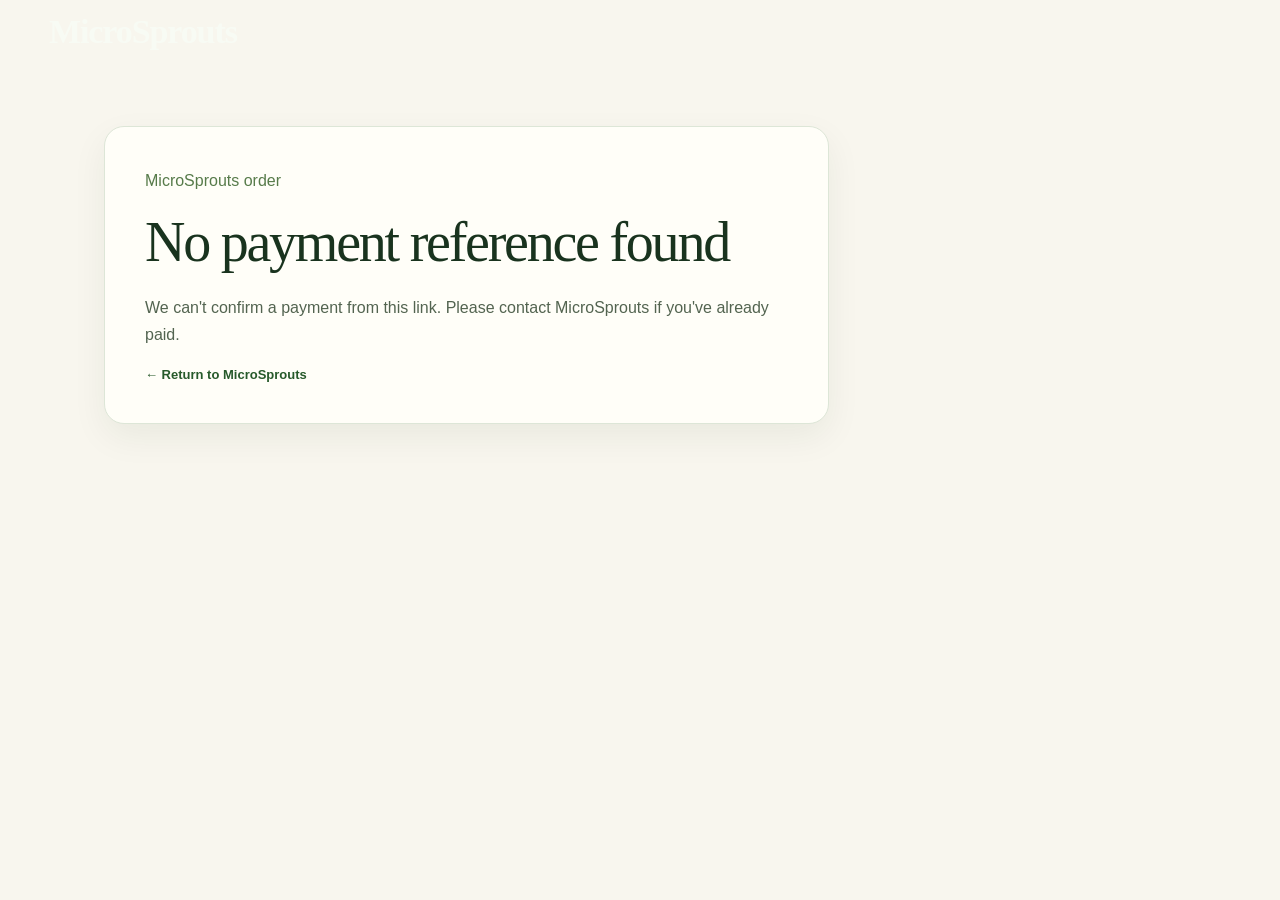
<file: checkout-success.html>
<!doctype html><html lang="en-GB"><head><meta charset="utf-8"><meta name="viewport" content="width=device-width,initial-scale=1"><meta name="theme-color" content="#042b12"><meta name="robots" content="noindex,nofollow"><title>Checking your payment | MicroSprouts</title><link rel="stylesheet" href="comp.css"><link rel="stylesheet" href="checkout.css"><script src="checkout-success.js" defer></script></head>
<body class="interior-page"><div class="interior-head"><header class="comp-nav"><a class="wordmark" href="index.html">MicroSprouts</a></header></div>
<main class="checkout-page"><section class="checkout-finish" aria-live="polite">
<p class="subpage-kicker">MicroSprouts order</p><h1 id="payment-title" class="serif">Verifying your payment…</h1>
<p id="payment-status">Checking the payment directly with Stripe. This might require refreshing the page if Stripe is still processing.</p>
<div id="paid-details" hidden>
<p class="checkout-reference">Order reference: <strong id="order-reference"></strong></p>
<p id="paid-summary"></p>
<p>Payment is verified. Your requested delivery or collection date is provisional until we confirm an exact time together.</p>
<a class="submit-btn checkout-whatsapp" id="paid-whatsapp" target="_blank" rel="noopener noreferrer">Arrange delivery or collection on WhatsApp →</a>
<p><a id="manage-subscription-link" href="manage-subscription.html" hidden>Manage or cancel your Stripe subscription →</a></p>
</div>
<a href="index.html" class="checkout-back">← Return to MicroSprouts</a>
</section></main></body></html>
</file>
<file: comp.css>
/* MicroSprouts — approved comp, 2026-10-26.
   Desktop reference viewport: 1169 × 1279. */
:root{--night:#042b12;--night-dark:#00210b;--night-lit:#0d3e16;--cream:#f8f6ee;--lime:#d6e9a7;--ink:#102617;--muted:#6b756b;--line:#dfe5d4;font-family:Arial,Helvetica,sans-serif;color-scheme:light}
*,*::before,*::after{box-sizing:border-box}
html{scroll-behavior:smooth;scroll-padding-top:72px}
body{margin:0;background:var(--cream);color:var(--ink);-webkit-font-smoothing:antialiased}
h1,h2,h3,p{margin:0}
img{max-width:100%;display:block}
button,input,select{font:inherit}
button{cursor:pointer}
a{color:inherit}
[hidden]{display:none!important}
:focus-visible{outline:3px solid #e5ef95;outline-offset:3px}
.serif{font-family:Georgia,"Times New Roman",serif;font-weight:400}
.site-hero{background:radial-gradient(ellipse at 32% 38%,#0c461c 0%,var(--night) 48%,var(--night-dark) 100%);color:#f7f8ef;overflow:hidden}
.comp-nav{height:63px;max-width:1440px;padding:0 clamp(20px,4.2vw,49px);display:flex;align-items:center;justify-content:space-between;margin:auto}
.wordmark{font-family:Georgia,"Times New Roman",serif;font-size:34px;letter-spacing:-.032em;font-weight:bold;text-decoration:none;color:#f8fbf4}
.comp-nav-links{display:flex;align-items:center;gap:38px;list-style:none;margin:0;padding:0}
.comp-nav-links a{font-size:14px;font-weight:600;color:#f0f5ed;text-decoration:none}
.comp-nav-links a:hover{text-decoration:underline;text-underline-offset:5px}
.menu-btn{display:none;border:1px solid #ffffff45;border-radius:8px;color:#fff;background:transparent;padding:9px;font-size:13px}
.hero-content{max-width:1440px;display:grid;grid-template-columns:minmax(0,1.59fr) minmax(0,.98fr);gap:clamp(24px,3.5vw,43px);padding:0 clamp(20px,3.1vw,40px) 24px;margin:auto;align-items:start}
.gallery-main{height:302px;background:#092c11;border-radius:14px;overflow:hidden;position:relative}
.gallery-main img{width:100%;height:100%;object-fit:cover;object-position:center 52%}
/* Wide composite photographs: full approved sprouts and plates, no side panels. */
.gallery-main img.is-pack-photo{object-fit:cover;object-position:center}
.gallery-main:hover img:not(.is-pack-photo){transform:scale(1.015)}
.gallery-thumbs{display:grid;grid-template-columns:repeat(4,minmax(0,1fr));gap:13px;margin-top:8px}
.gallery-thumb{padding:0;border:1.5px solid #fbfff0ad;border-radius:12px;position:relative;height:133px;overflow:hidden;background:#153e1c;transition:border-color .17s ease,transform .17s ease}
.gallery-thumb:hover{transform:translateY(-2px)}
.gallery-thumb[aria-pressed="true"]{border-color:#e4f0a5;box-shadow:inset 0 0 0 1px #e4f0a5}
.gallery-thumb img{height:100%;width:100%;object-fit:cover;object-position:center}
.gallery-thumb:nth-child(4) img{object-position:50% 31%}
.product-panel{padding:1px 0 0}
.product-panel h1{font-family:Georgia,"Times New Roman",serif;font-size:clamp(48px,5.45vw,67px);font-weight:400;letter-spacing:-.045em;line-height:1.02;color:#fafbf2}
.product-panel .tagline{font-size:21px;line-height:1.3;margin:9px 0 16px;letter-spacing:-.015em}
.product-panel .description{font-size:16px;line-height:1.5;margin:0 0 22px;max-width:400px}
.package-options{display:grid;grid-template-columns:1fr 1fr;gap:22px;margin-bottom:24px}
.package-option{color:#f6f9ed;border:1.5px solid #9baca0a0;border-radius:13px;padding:14px 11px 14px 16px;min-height:107px;background:transparent;text-align:left;display:grid;grid-template-columns:22px 1fr;column-gap:8px;align-content:start}
.package-option[aria-pressed="true"]{border-color:#e7ed94;box-shadow:0 0 0 1px #e7ed94}
.radio-circle{border:1.7px solid #f1f5e3;border-radius:50%;width:19px;height:19px;align-self:start;position:relative;margin-top:1px}
.package-option[aria-pressed="true"] .radio-circle::after{content:"";position:absolute;width:9px;height:9px;background:#caeb8e;border-radius:50%;inset:3.2px}
.package-info{display:flex;flex-direction:column;gap:4px;align-items:flex-start}
.package-grams{font-size:24px;font-weight:700;line-height:1}
.package-title{font-size:14px;color:#f2f4ee}
.package-price{font-size:23px;font-weight:700;line-height:1.3;margin-top:3px}
.checkout-btn{border:0;background:#f5f6e9;color:#132c16;border-radius:999px;font-size:19px;font-weight:600;letter-spacing:-.015em;min-height:54px;display:flex;align-items:center;justify-content:center;text-decoration:none;width:100%;transition:background .2s,transform .2s}
.checkout-btn:hover{background:#e6efcf;transform:translateY(-1px)}
.delivery-highlights{display:flex;gap:25px;align-items:center;justify-content:center;margin:22px 0 0;font-size:13px;color:#f8f8f1}
.delivery-highlights span{display:inline-flex;align-items:center;gap:12px;white-space:nowrap}
.delivery-highlights svg{width:24px;height:24px;stroke:currentColor;fill:none;stroke-width:1.8;stroke-linejoin:round}
.delivery-highlights .line{height:22px;width:1px;background:#bed2af94}
.trust-caption{font-size:11px;text-align:center;margin-top:10px;color:#b8c9b4}
.banner{min-height:150px;display:grid;grid-template-columns:34% 1px 38% auto;align-items:center;gap:36px;padding:20px clamp(20px,5.5vw,68px);position:relative;background:linear-gradient(90deg,#133e16 0%,#143b16aa 63%,#14471700 100%),url("assets/approved/macro.webp") right 45%/cover;color:#fff}
.banner::before{content:"";position:absolute;inset:0;pointer-events:none;background:linear-gradient(90deg,#0b3118 0%,#163e17c4 56%,transparent 100%)}
.banner>*{position:relative}
.banner h2{font-size:clamp(37px,4.1vw,50px);line-height:1.01;letter-spacing:-.035em}
.banner .separator{width:1px;height:70px;background:#edf6dcc9}
.banner p{font-size:19px;line-height:1.3;max-width:390px}
.growth-section{padding:18px clamp(20px,3.1vw,39px) 31px;text-align:center;background:linear-gradient(180deg,#fcf9f0,#f9f7ed)}
.growth-section h2{font-size:clamp(35px,3.7vw,49px);letter-spacing:-.032em}
.growth-intro{font-size:17px;margin-top:7px}
.growth-grid{display:grid;grid-template-columns:repeat(4,minmax(0,1fr));gap:45px;margin-top:25px}
.growth-item{position:relative;border:0;background:transparent;padding:0;text-align:center;color:#161c16;min-width:0}
.growth-item:not(:last-child):after{content:"➜";font-size:28px;position:absolute;right:-38px;top:67px;font-family:Georgia,serif;font-weight:400;color:#132519}
.growth-image{height:151px;width:100%;border-radius:12px;overflow:hidden;display:block;background:#12321b}
.growth-image img{width:100%;height:100%;object-fit:cover}
.growth-item:nth-child(3) .growth-image img{object-position:center 44%}
.day-badge{display:inline-block;font-size:15px;font-weight:bold;border-radius:28px;background:#d6e8a1;padding:4px 15px 3px;margin:10px 0 6px;line-height:1.15}
.growth-caption{display:block;font-size:14px;line-height:1.25}
.growth-item[aria-pressed="true"] .growth-image{box-shadow:0 0 0 2px #b4cf7e}
.benefits-section{max-width:1440px;padding:0 14px 20px;margin:auto;display:grid;grid-template-columns:1fr 1fr;gap:15px;background:var(--cream)}
.benefit-card{height:226px;border-radius:20px;background-color:#e8f0cf;overflow:hidden;position:relative;padding:23px 34px;color:#152515;isolation:isolate}
.benefit-card::after{content:"";position:absolute;inset:0;pointer-events:none;background:linear-gradient(90deg,#e5f0d1 0%,#e5f0d1 49%,#e5f0d133 78%,transparent 100%);z-index:-1}
.benefit-card .benefit-bg{position:absolute;z-index:-2;inset:0 0 0 auto;width:67%;height:100%;object-fit:cover;object-position:center}
.benefit-card:nth-child(2){background:#eff1dc}
.benefit-card:nth-child(2)::after{background:linear-gradient(90deg,#f0f1df 0%,#f0f1df 48%,#f0f1df26 80%,transparent 100%)}
.benefit-eyebrow{font-size:13px;letter-spacing:.05em;font-weight:700;margin-bottom:8px}
.benefit-card h3{font-size:clamp(25px,2.5vw,35px);line-height:1.02;letter-spacing:-.035em;margin-bottom:9px;max-width:360px}
.benefit-card p{font-size:14px;line-height:1.36;max-width:345px}

/* Approved centred explanatory card: same editorial family, smaller true sprout leaves. */
.benefit-card--sulforaphane{
 grid-column:1/-1;
 justify-self:center;
 width:min(100%,860px);
 height:172px;
 padding:19px 32px;
 background:#eaf0dd;
}
.benefit-card--sulforaphane::after{
 background:linear-gradient(90deg,#eaf0dd 0%,#eaf0dd 50%,#eaf0dddb 62%,#eaf0dd05 100%);
}
.benefit-card--sulforaphane .benefit-bg{
 width:47%;
 object-position:center 45%;
}
.benefit-card--sulforaphane .benefit-eyebrow{
 position:relative;
 z-index:1;
 font-size:11px;
 margin-bottom:5px;
}
.benefit-card--sulforaphane h3{
 position:relative;
 z-index:1;
 font-size:clamp(26px,2.65vw,34px);
 max-width:none;
 margin-bottom:7px;
}
.benefit-card--sulforaphane p{
 position:relative;
 z-index:1;
 font-size:13px;
 line-height:1.42;
 max-width:500px;
}
@media(max-width:770px){
 .benefit-card--sulforaphane{width:100%;min-height:194px;height:auto;padding:23px 27px}
 .benefit-card--sulforaphane .benefit-bg{width:53%}
 .benefit-card--sulforaphane p{max-width:72%}
}
@media(max-width:520px){
 .benefit-card--sulforaphane{grid-column:1;min-height:218px;padding:22px 23px}
 .benefit-card--sulforaphane .benefit-bg{width:75%;opacity:.75}
 .benefit-card--sulforaphane::after{
  background:linear-gradient(90deg,#eaf0dd 0%,#eaf0ddf5 60%,#eaf0ddc8 87%,#eaf0dd50 100%);
 }
 .benefit-card--sulforaphane h3{font-size:30px;line-height:1.06}
 .benefit-card--sulforaphane p{max-width:100%;font-size:13px;line-height:1.45}
}
.order-section{background:#f6f7ef;padding:92px 24px}
.order-inner{max-width:1010px;margin:auto;display:grid;grid-template-columns:.85fr 1.15fr;gap:65px}
.order-copy h2{font-size:46px;line-height:1.08;letter-spacing:-.035em;margin-bottom:16px}
.order-copy p{line-height:1.65;color:#526553;font-size:15px;margin-bottom:16px}
.text-note{border-top:1px solid #d4ded0;padding-top:16px;font-size:13px!important}
.order-card{background:#fff;border:1px solid #dfe9d8;border-radius:17px;padding:32px}
.order-card h3{font-size:25px;margin-bottom:8px}
.order-card .intro{color:#667567;font-size:13px;line-height:1.6;margin-bottom:20px}
.order-form-grid{display:grid;grid-template-columns:1fr 1fr;gap:15px}
.field{margin:12px 0}
.field label,.field .field-label{display:block;font-weight:700;font-size:13px;margin-bottom:7px}
.field input:not([type=radio]),.field select{width:100%;min-height:45px;padding:10px 13px;border:1px solid #cdddc7;border-radius:8px;color:#18361f;background:#fcfdf9}
.method-options{display:grid;grid-template-columns:1fr 1fr;gap:10px}
.method-option{display:block;font-size:12px;border:1px solid #dbe3d7;border-radius:10px;padding:12px}
.method-option:has(input:checked){border-color:#39733b;background:#f2f8eb}
.method-option input{accent-color:#286636}
.method-option small{display:block;color:#738175;margin:4px 0 0 19px}
.form-hint{font-size:12px;color:#687867;line-height:1.5;margin:9px 0}
.price-summary{background:#f3f7ec;border-radius:10px;padding:18px;margin:18px 0}
.price-row{display:flex;justify-content:space-between;gap:12px;margin:6px 0;font-size:13px}
.price-row.total{font-size:20px;border-top:1px solid #d1dfc5;padding-top:13px;margin-top:12px;font-weight:700}
.submit-btn{border:0;background:var(--night);color:#fff;border-radius:12px;width:100%;font-weight:bold;font-size:16px;padding:16px}
.submit-btn:hover{background:#195026}
a.submit-btn{display:block;text-align:center;text-decoration:none}
.whatsapp-fallback{display:inline-block;margin-top:12px;color:#245c30;font-weight:bold;font-size:13px}
.faq{background:var(--cream);padding:64px 24px 85px}
.faq-inner{max-width:990px;margin:auto;display:grid;grid-template-columns:.8fr 1.2fr;gap:80px}
.faq h2{font-size:42px}
.faq details{border-bottom:1px solid #d6ded0;padding:15px 0}
.faq summary{cursor:pointer;font-size:15px;font-weight:bold}
.faq details p{color:#637262;font-size:13px;line-height:1.6;margin-top:10px}
.footer{background:#0b2812;color:#e0ebdd;padding:24px 35px;font-size:12px}
.footer-inner{max-width:1200px;margin:auto;display:flex;justify-content:space-between;gap:15px;flex-wrap:wrap}
.footer a{text-decoration:none}
@media(max-width:1000px){
 .hero-content{grid-template-columns:1.25fr 1fr;gap:23px}
 .wordmark{font-size:30px}
 .product-panel h1{font-size:52px}
 .product-panel .description{font-size:14px}
 .package-options{gap:9px}
 .package-option{padding:12px 7px}
 .package-grams{font-size:20px}
 .package-price{font-size:20px}
 .delivery-highlights{gap:11px;font-size:11px}
 .growth-grid{gap:23px}
 .growth-item:not(:last-child):after{right:-23px;font-size:19px}
}
@media(max-width:770px){
 .comp-nav{height:63px}
 .comp-nav-links{display:none}
 .menu-btn{display:block}
 .site-hero.menu-open .comp-nav-links{display:flex;position:absolute;z-index:30;top:63px;left:0;right:0;padding:20px;background:#062f17;flex-direction:column;align-items:stretch;gap:15px;box-shadow:0 15px 20px #001e0b4d}
 .hero-content{grid-template-columns:1fr;gap:29px;padding:0 18px 42px}
 .gallery-main{height:auto;aspect-ratio:1.95}
 .gallery-thumb{height:110px}
 .product-panel{max-width:620px;margin:auto;width:100%}
 .product-panel h1{font-size:56px}
 .banner{grid-template-columns:1fr 1px 1fr;gap:21px;padding:24px}
 .banner h2{font-size:36px}
 .banner p{font-size:16px}
 .growth-grid{grid-template-columns:repeat(2,1fr);gap:28px 20px}
 .growth-item:not(:last-child):after{display:none}
 .growth-image{height:180px}
 .growth-section{padding-bottom:38px}
 .benefit-card{height:255px}
 .benefit-card p{font-size:13px}
 .order-inner,.faq-inner{grid-template-columns:1fr;gap:30px}
}
@media(max-width:520px){
 .comp-nav{padding-inline:17px;height:58px}
 .site-hero.menu-open .comp-nav-links{top:58px}
 .wordmark{font-size:26px}
 .gallery-main{aspect-ratio:1.7}
 .gallery-thumbs{gap:8px}
 .gallery-thumb{height:78px;border-radius:8px}
 .product-panel h1{font-size:48px}
 .product-panel .tagline{font-size:19px}
 .product-panel .description{font-size:14px}
 .package-options{gap:10px}
 .package-option{min-height:112px;padding:13px 8px}
 .package-grams{font-size:21px}
 .package-title{font-size:12px}
 .package-price{font-size:20px}
 .delivery-highlights{font-size:11px;gap:7px}
 .delivery-highlights svg{width:19px;height:19px}
 .checkout-btn{font-size:18px}
 .banner{min-height:176px;grid-template-columns:1fr;gap:11px;padding:22px}
 .banner .separator{display:none}
 .banner h2{font-size:34px}
 .banner p{font-size:15px;max-width:280px}
 .growth-section h2{font-size:34px}
 .growth-intro{font-size:14px}
 .growth-grid{gap:23px 12px;margin-top:21px}
 .growth-image{height:112px;border-radius:10px}
 .day-badge{font-size:13px}
 .growth-caption{font-size:12px}
 .benefits-section{grid-template-columns:1fr;padding:0 12px 18px}
 .benefit-card{height:225px;padding:23px 23px}
 .benefit-card h3{font-size:31px;max-width:250px}
 .benefit-card p{font-size:13px;max-width:240px}
 .order-section{padding:69px 17px}
 .order-copy h2{font-size:38px}
 .order-card{padding:22px 18px}
 .order-form-grid{grid-template-columns:1fr;gap:0}
 .faq{padding:57px 19px}
}
@media(prefers-reduced-motion:reduce){html{scroll-behavior:auto}*,*::before,*::after{transition:none!important;animation:none!important}}


/* Research-rich benefits: enough room for evidence-backed explanations. */
.benefits-section > .benefit-card:not(.benefit-card--sulforaphane){
 height:auto;
 min-height:274px;
}
.benefit-card > p{
 position:relative;
 z-index:1;
}
.benefit-card .research-link{
 position:relative;
 z-index:1;
 display:inline-block;
 margin-top:10px;
 color:#234b29;
 font-size:11px;
 line-height:1.35;
 font-weight:700;
 text-decoration:underline;
 text-decoration-thickness:1px;
 text-underline-offset:3px;
}
.benefit-card .research-link:hover{color:#356f3e}
.benefit-card--sulforaphane{
 height:auto;
 min-height:234px;
 padding-top:25px;
 padding-bottom:24px;
}
.benefit-card--sulforaphane::after{
 background:linear-gradient(90deg,#eaf0dd 0%,#eaf0dd 53%,#eaf0dded 65%,#eaf0dd09 100%);
}
.benefit-card--sulforaphane p{
 max-width:485px;
 font-size:13.5px;
 line-height:1.55;
}
@media(max-width:770px){
 .benefits-section > .benefit-card:not(.benefit-card--sulforaphane){min-height:300px}
 .benefit-card--sulforaphane{min-height:265px}
 .benefit-card--sulforaphane p{max-width:76%}
}
@media(max-width:520px){
 .benefits-section > .benefit-card:not(.benefit-card--sulforaphane){
  height:auto;
  min-height:306px;
 }
 .benefit-card--sulforaphane{
  height:auto;
  min-height:300px;
  padding:24px 23px;
 }
 .benefit-card--sulforaphane p{
  max-width:100%;
  font-size:13px;
  line-height:1.5;
 }
 .benefit-card--sulforaphane::after{
  background:linear-gradient(90deg,#eaf0dd 0%,#eaf0ddfa 61%,#eaf0dddb 85%,#eaf0dd80 100%);
 }
}

/* Five-item navigation: keep More Sprouts and Science of Sprouts readable before the mobile menu. */
@media(min-width:771px){
 .comp-nav-links{gap:clamp(15px,2vw,28px)}
}
@media(min-width:771px) and (max-width:920px){
 .comp-nav-links a{font-size:13px}
 .comp-nav{padding-inline:clamp(18px,3vw,35px)}
}


/* First-look interactive cart: a gently moving collection, not a payment flow. */
.sprout-showcase{
 padding:68px 0 53px;
 overflow:hidden;
 background:linear-gradient(180deg,#f4f6ec 0%,#edf3e4 100%);
}
.sprout-showcase__intro{text-align:center;padding:0 22px;max-width:760px;margin:0 auto 36px}
.sprout-showcase__eyebrow,.faq-eyebrow{
 font-size:11px;letter-spacing:.16em;font-weight:800;color:#477a4b;margin-bottom:12px
}
.sprout-showcase__intro h2{
 font-size:clamp(34px,4.5vw,54px);letter-spacing:-.035em;line-height:1.08;color:#123a21
}
.sprout-showcase__intro h2 em{font-weight:400;color:#6b9557}
.sprout-showcase__intro>p:last-child{font-size:15px;color:#536954;line-height:1.6;margin-top:15px}
/* Static by default: the sprout gallery moves only at a visitor's direction. */
.sprout-marquee{overflow-x:auto;overflow-y:hidden;scrollbar-width:none;touch-action:auto;scroll-snap-type:x proximity;overscroll-behavior-x:contain}
.sprout-marquee::-webkit-scrollbar{display:none}
.sprout-marquee__track{display:flex;width:max-content;gap:25px;margin:0 auto;padding:13px 8px 22px;align-items:flex-start}
.sprout-tile{
 display:flex;flex:0 0 164px;width:164px;flex-direction:column;align-items:center;
 border:0;background:transparent;color:#193d23;text-align:center;padding:6px 0 15px;
 cursor:pointer
}
.sprout-orb{
 display:flex;position:relative;width:136px;height:136px;align-items:center;
 justify-content:center;overflow:visible;border-radius:50%;
 background:radial-gradient(circle at 35% 24%,#c6e6a1,#629c5c 65%,#337344);
 box-shadow:0 7px 16px #2445261c,0 0 0 5px #ffffffa6;
 transition:transform .2s ease,box-shadow .2s ease
}
.sprout-tile:hover .sprout-orb,.sprout-tile:focus-visible .sprout-orb{
 transform:translateY(-4px) scale(1.035);box-shadow:0 13px 22px #24452635,0 0 0 5px #fff
}
.sprout-orb img{width:100%;height:100%;object-fit:cover;border-radius:50%}
.sprout-orb--radish{background:radial-gradient(circle at 31% 23%,#f7ced9,#d96a85 62%,#8e3156)}
.sprout-orb--mung{background:radial-gradient(circle at 34% 21%,#e9eab2,#a6bf6c 58%,#587b48)}
.sprout-orb--leek{background:radial-gradient(circle at 31% 20%,#bde7cd,#63a593 62%,#316f60)}
.sprout-orb__letter{font-family:Georgia,serif;font-size:71px;line-height:1;color:#fffaf0;text-shadow:0 2px 8px #253b3455}
.sprout-orb__add{
 display:grid;place-items:center;position:absolute;right:-7px;bottom:2px;
 width:34px;height:34px;border:3px solid #f5f7eb;border-radius:50%;
 background:#144a24;color:white;font-size:23px;line-height:1;font-weight:500
}
.sprout-tile__title{font-size:17px;font-weight:750;margin-top:21px}
.sprout-tile__subtitle{font-size:12px;color:#596d5c;margin-top:3px}
.sprout-tile__price{font-size:12px;font-weight:700;color:#2a6333;margin-top:7px}
.sprout-showcase__footer{
 display:flex;justify-content:center;gap:15px;align-items:center;flex-wrap:wrap;
 margin:25px 17px 0;color:#57705a;font-size:12px
}
.sprout-showcase__footer a{font-weight:800;color:#1c542b;text-underline-offset:3px}
.sprout-showcase__separator{color:#8fa48b}
.faq{background:var(--cream);padding:74px 24px 96px}
.faq-inner{
 max-width:1290px;margin:auto;display:grid;
 grid-template-columns:minmax(175px,.85fr) minmax(260px,1.23fr) minmax(300px,1.13fr);
 gap:clamp(22px,3vw,40px);align-items:start
}
.faq-intro{padding-top:7px}
.faq-intro h2{font-size:clamp(34px,3.2vw,44px);line-height:1.1;letter-spacing:-.025em}
.faq-intro>p:last-child{font-size:13px;color:#687969;line-height:1.6;margin-top:14px}
.faq-questions details{border-bottom:1px solid #d6ded0;padding:16px 0}
.faq-questions details:first-child{padding-top:0}
.faq-questions summary{line-height:1.45}
.basket-preview{
 border:1px solid #d6e2cc;border-radius:20px;background:#fff;
 box-shadow:0 15px 45px #193f1612;overflow:hidden;padding:24px 24px 22px;
 scroll-margin-top:22px
}
.basket-preview__header{display:flex;gap:12px;justify-content:space-between;align-items:start}
.basket-preview__eyebrow{font-size:10px;letter-spacing:.15em;color:#5f8a55;font-weight:800;margin-bottom:6px}
.basket-preview__header h3{font-family:Georgia,serif;font-size:27px;color:#173f25;font-weight:400;line-height:1.15}
.basket-preview__count{
 display:flex;align-items:center;justify-content:center;flex:0 0 35px;
 min-width:35px;height:35px;border-radius:50%;color:#fff;background:#194d2c;
 font-size:14px;font-weight:750
}
.basket-preview__intro{color:#68776b;font-size:12px;line-height:1.5;margin-top:10px}
.basket-preview__items{list-style:none;margin:20px 0 12px;padding:0;max-height:330px;overflow:auto}
.basket-preview__empty{
 border-radius:13px;border:1px dashed #d0dec7;padding:21px;
 background:#f7faef;color:#647363;font-size:13px;line-height:1.6
}
.basket-item{
 display:flex;align-items:center;justify-content:space-between;gap:12px;
 border-bottom:1px solid #e5ebdd;padding:13px 0
}
.basket-item:first-child{padding-top:4px}
.basket-item__details{display:flex;flex-direction:column;min-width:0;gap:3px}
.basket-item__name{font-size:13px;color:#1e4427;line-height:1.3}
.basket-item__detail{font-size:11px;color:#7c8678}
.basket-item__price{font-size:12px;font-weight:700;color:#315c35;margin-top:4px}
.basket-item__controls{display:flex;align-items:center;gap:8px;flex:none}
.basket-item__adjust{
 display:grid;place-items:center;border:1px solid #d3e0cc;border-radius:50%;
 width:28px;height:28px;background:#f2f7ed;color:#2e6034;font-weight:700;font-size:17px
}
.basket-item__adjust:hover:not(:disabled){background:#dcebd4}
.basket-item__adjust:disabled{opacity:.4;cursor:not-allowed}
.basket-item__qty{min-width:13px;text-align:center;font-size:12px;font-weight:750}
.basket-preview__total{
 display:flex;align-items:center;justify-content:space-between;gap:12px;
 border-top:1px solid #dfe8d6;margin-top:18px;padding-top:17px
}
.basket-preview__total span{font-size:12px;color:#576c58}
.basket-preview__total strong{font-size:20px;color:#173f25}
.basket-preview__unpriced{font-size:11px;color:#647764;line-height:1.5;margin-top:8px}
.basket-preview__feedback{min-height:18px;color:#276b36;font-size:11px;margin-top:9px}
.basket-preview__cta{
 display:flex;align-items:center;justify-content:space-between;gap:10px;
 border-radius:11px;text-decoration:none;background:#174829;color:#fff;
 font-size:13px;font-weight:750;padding:14px 15px;margin-top:12px
}
.basket-preview__cta:hover{background:#266038}
.basket-preview__disclaimer{color:#778375;font-size:10.5px;line-height:1.5;margin-top:12px}
@media(max-width:1100px){
 .faq-inner{grid-template-columns:minmax(190px,.85fr) minmax(300px,1.1fr);gap:26px}
 .faq-intro{grid-column:1}
 .faq-questions{grid-column:1}
 .basket-preview{grid-column:2;grid-row:1 / span 2}
}
@media(max-width:770px){
 .faq-inner{grid-template-columns:1fr;gap:22px}
 .faq-intro,.faq-questions,.basket-preview{grid-column:1;grid-row:auto}
 .sprout-showcase{padding:58px 0 43px}
 .sprout-marquee__group{gap:18px;padding-right:18px}
 .sprout-tile{flex-basis:144px;width:144px}
 .sprout-orb{width:118px;height:118px}
 .sprout-orb__letter{font-size:64px}
 .sprout-tile__title{font-size:16px}
}
@media(max-width:520px){
 .faq{padding:51px 17px 68px}
 .basket-preview{padding:20px}
 .sprout-showcase__intro{padding-inline:17px}
 .sprout-showcase__intro h2{font-size:35px}
 .sprout-showcase__footer{gap:8px 12px}
 .sprout-showcase__separator{display:none}
}
@media(prefers-reduced-motion:reduce){
 .sprout-marquee__track{animation:none;will-change:auto;transform:none}
 .sprout-marquee__group[aria-hidden="true"]{display:none}
 .sprout-orb{transition:none}
}


/* 2026 nav basket redesign: full-viewport sliding cart and variety chooser. */
.comp-nav nav{margin-left:auto}
.nav-cart{
 display:inline-flex;align-items:center;justify-content:center;position:relative;
 flex:0 0 auto;width:43px;height:43px;margin-left:clamp(12px,1.8vw,24px);
 border:1px solid #e7f0dc67;border-radius:50%;background:#f1f7e911;
 color:#f9fff3;cursor:pointer
}
.nav-cart:hover,.nav-cart:focus-visible{background:#f2f8ed20;border-color:#cfe9b8}
.nav-cart svg{width:23px;height:23px}
.nav-cart__count{
 position:absolute;top:-6px;right:-8px;min-width:21px;height:21px;
 border-radius:999px;border:2px solid #072811;background:#d8ed9e;
 display:grid;place-items:center;padding:0 3px;color:#143c1f;
 font-size:10px;font-weight:800
}
.menu-btn{margin-left:13px}
.faq-inner{max-width:990px;grid-template-columns:minmax(220px,.76fr) minmax(320px,1.24fr);gap:clamp(28px,6vw,88px)}
.faq-intro,.faq-questions{grid-column:auto;grid-row:auto}
.sprout-showcase{padding-bottom:57px}
.sprout-showcase__intro{margin-bottom:31px}
.sprout-tile{flex-shrink:0}
body.overlay-open{overflow:hidden}
.cart-overlay,.sprout-picker{position:fixed;inset:0;z-index:1000}
.cart-overlay__backdrop,.sprout-picker__backdrop{position:absolute;inset:0;background:#061b0de0}
.cart-overlay__panel{
 position:absolute;inset:0;background:#f6f8ef;color:#1c3b26;
 overflow:auto;overscroll-behavior:contain;
 animation:microCartEnter .42s cubic-bezier(.2,.84,.22,1) both;
 display:flex;flex-direction:column
}
@keyframes microCartEnter{from{transform:translateX(100%)}to{transform:translateX(0)}}
.cart-overlay__top{
 display:flex;align-items:center;justify-content:space-between;gap:22px;
 width:100%;padding:23px clamp(20px,5vw,70px);
 border-bottom:1px solid #dbe5d6
}
.cart-overlay__brand{font-size:12px;letter-spacing:.15em;font-weight:800;color:#376342}
.cart-overlay__brand span{padding:0 8px;color:#a6bb9c}
.cart-overlay__close{
 padding:9px 14px;border:1px solid #d2ddcc;border-radius:999px;
 background:#fff;color:#1f462b;font-size:13px;font-weight:700;
 display:flex;align-items:center;gap:15px
}
.cart-overlay__close span{font-size:25px;line-height:1}
.cart-overlay__close:hover{background:#e5f0dc}
.cart-overlay__content{
 width:min(100%,1160px);margin:auto;display:grid;
 grid-template-columns:minmax(0,1.04fr) minmax(340px,.96fr);
 align-items:center;gap:clamp(30px,6vw,100px);padding:55px 36px 72px
}
.cart-overlay__eyebrow,.sprout-picker__eyebrow{
 color:#648b53;font-size:11px;font-weight:800;letter-spacing:.14em;margin-bottom:17px
}
.cart-overlay__story h2{font-size:clamp(52px,7vw,87px);line-height:.96;letter-spacing:-.045em;color:#133e22}
.cart-overlay__story h2 em{font-weight:400;color:#8bad68}
.cart-overlay__story>p:not(.cart-overlay__eyebrow){line-height:1.7;font-size:15px;color:#597060;max-width:440px;margin:25px 0 27px}
.cart-overlay__story img{width:100%;max-width:460px;height:220px;object-fit:cover;border-radius:18px}
.cart-overlay__content .basket-preview{width:100%;max-width:540px;padding:30px 32px}
.cart-overlay__content .basket-preview__items{max-height:min(40vh,360px)}
.sprout-picker{display:grid;place-items:center;padding:20px}
.sprout-picker__backdrop{background:#041d10b5;backdrop-filter:blur(5px)}
.sprout-picker__dialog{
 position:relative;width:min(100%,510px);max-height:min(90vh,700px);overflow:auto;
 border-radius:23px;padding:38px clamp(23px,4vw,40px) 30px;
 background:#fafbf4;box-shadow:0 28px 75px #03150b60;
 animation:microChoiceEnter .24s ease-out both
}
@keyframes microChoiceEnter{from{opacity:0;transform:translateY(14px) scale(.98)}to{opacity:1;transform:translateY(0) scale(1)}}
.sprout-picker__close{
 position:absolute;right:16px;top:13px;width:37px;height:37px;
 border:1px solid #e2e9dc;border-radius:50%;background:#fff;
 color:#285030;font-size:24px;line-height:1
}
.sprout-picker__dialog h2{font-size:clamp(33px,4vw,45px);color:#1a4329;line-height:1.1}
.sprout-picker__description{font-size:14px;color:#5e7562;line-height:1.55;margin-top:13px}
.sprout-picker__choices{display:grid;gap:12px;margin-top:25px}
.sprout-picker__option{
 width:100%;min-height:85px;padding:17px 20px;display:grid;
 grid-template-columns:1fr auto auto;align-items:center;gap:14px;text-align:left;
 background:#f0f6e8;border:1px solid #d9e6cf;border-radius:14px;color:#153b20
}
.sprout-picker__option:hover{border-color:#82b46e;background:#e4f2d7}
.sprout-picker__option-name{font-size:15px;font-weight:750}
.sprout-picker__option-price{font-size:14px;color:#39723d}
.sprout-picker__option-arrow{font-size:23px}
.sprout-picker__footnote{font-size:11px;color:#7a8b78;line-height:1.5;margin-top:19px}
@media(max-width:770px){
 .faq-inner{grid-template-columns:1fr;gap:24px}
 .faq-intro,.faq-questions{grid-column:1;grid-row:auto}
 .nav-cart{margin-left:auto;margin-right:0;width:39px;height:39px}
 .comp-nav nav{margin-left:0}
 .cart-overlay__content{grid-template-columns:1fr;gap:25px;padding:34px 22px 45px}
 .cart-overlay__story h2{font-size:53px}
 .cart-overlay__story img{height:155px;max-width:none}
 .cart-overlay__story>p:not(.cart-overlay__eyebrow){margin:16px 0 20px}
 .cart-overlay__content .basket-preview{max-width:none;padding:23px}
}
@media(max-width:520px){
 .nav-cart{margin-right:0}
 .cart-overlay__top{padding:15px 19px}
 .cart-overlay__brand{font-size:10px;letter-spacing:.1em}
 .cart-overlay__close{padding:7px 10px;gap:8px}
 .cart-overlay__content{padding:26px 15px 40px}
 .cart-overlay__story img{display:none}
 .cart-overlay__story h2{font-size:44px}
 .cart-overlay__content .basket-preview{padding:20px}
 .sprout-picker__dialog{padding:36px 23px 25px}
 .sprout-picker__option{gap:8px;padding:14px}
}
@media(prefers-reduced-motion:reduce){
 .cart-overlay__panel,.sprout-picker__dialog{animation:none}
}


/* Refined right-edge nav cart: absolute positioning preserves the existing links. */
.comp-nav{position:relative}
.comp-nav nav{margin-left:0}
.nav-cart{
 position:absolute;right:10px;top:10px;left:auto;
 margin:0;width:38px;height:38px;z-index:4
}
.menu-btn{margin-left:0}
.sprout-orb__letter{
 position:absolute;inset:0;display:grid;place-items:center;z-index:0
}
.sprout-orb .sprout-orb__photo{
 position:relative;z-index:1;width:100%;height:100%;object-fit:cover;border-radius:50%
}
.sprout-orb__add{z-index:2}
.cart-overlay__backdrop{background:rgba(3,25,13,.34)}
.cart-overlay__panel{
 inset:auto 0 0 auto;top:0;right:0;bottom:0;left:auto;
 width:clamp(265px,21.5vw,340px);height:100%;max-width:100%;
 box-shadow:-18px 0 48px #001c0b33
}
.cart-overlay__top{padding:16px 14px;gap:9px}
.cart-overlay__brand{font-size:10px;letter-spacing:.07em;max-width:175px;line-height:1.4}
.cart-overlay__brand span{padding-inline:4px}
.cart-overlay__close{
 padding:4px;width:36px;height:36px;min-width:36px;
 display:grid;place-items:center;font-size:0;gap:0
}
.cart-overlay__close span{font-size:26px}
.cart-overlay__content{
 display:block;width:100%;margin:0;padding:6px 0 24px
}
.cart-overlay__story{display:none}
.cart-overlay__content .basket-preview{
 width:100%;max-width:none;padding:18px 15px 30px;
 margin:0;background:transparent;border:0;border-radius:0;box-shadow:none
}
.cart-overlay__content .basket-preview__items{
 max-height:none;overflow:visible;margin-top:18px
}
.cart-overlay__content .basket-preview__header h3{font-size:26px}
.cart-overlay__content .basket-item{gap:8px}
.cart-overlay__content .basket-item__controls{gap:4px}
.cart-overlay__content .basket-item__adjust{width:26px;height:26px}
.cart-overlay__content .basket-item__name{font-size:12px}
.cart-overlay__content .basket-preview__cta{font-size:12px}
@media(max-width:770px){
 .comp-nav nav{margin-left:0}
 .nav-cart{right:11px;top:10px;margin:0;width:39px;height:39px}
 .menu-btn{margin-right:54px}
 .cart-overlay__content{padding:6px 0 24px}
 .cart-overlay__content .basket-preview{padding:18px 15px 30px}
}
@media(max-width:520px){
 .nav-cart{right:12px;top:9px}
 .menu-btn{margin-right:51px}
 .cart-overlay__panel{width:min(88vw,355px);min-width:0}
 .cart-overlay__top{padding:15px}
 .cart-overlay__content{padding:6px 0 25px}
 .cart-overlay__content .basket-preview{padding:16px}
}
@media(prefers-reduced-motion:reduce){
 .cart-overlay__panel{animation:none}
}


/* Show fallback initials only on an actual photo load error, never mid-load. */
.sprout-orb__letter{display:none}
.sprout-orb--photo-missing .sprout-orb__letter{display:grid}
@media(min-width:771px) and (max-width:1100px){
 .nav-cart{width:34px;height:34px;top:13px;right:2px}
 .nav-cart__count{right:0}
}


/* Visitors can swipe/drag the continuously moving sprout collection themselves.
   Vertical page scrolling is preserved on touchscreens. */
.sprout-marquee{
 touch-action:pan-y;
 overscroll-behavior-x:contain;
 cursor:grab;
 user-select:none;
 -webkit-user-select:none;
}
.sprout-marquee.is-dragging{cursor:grabbing}
.sprout-marquee.is-dragging .sprout-tile{cursor:grabbing}
.sprout-marquee .sprout-orb__photo{
 pointer-events:none;
 -webkit-user-drag:none;
 user-select:none;
}


/* Stationary circular sprout gallery and simple order paths, October 2026. */
.sprout-showcase{padding:63px 0 40px}
.sprout-showcase__intro{margin-bottom:13px}
.sprout-carousel{
 width:min(100%,1160px);margin:0 auto;padding:0 clamp(15px,3vw,30px);
 display:grid;grid-template-columns:38px minmax(0,1fr) 38px;gap:8px;align-items:center
}
.sprout-carousel__arrow{
 display:grid;place-items:center;flex:none;width:38px;height:38px;padding:0;
 border:1px solid #c3d3b3;border-radius:50%;
 background:#f8faef;color:#1a4b2a;font-size:28px;line-height:1;
 transition:background .15s ease,transform .15s ease
}
.sprout-carousel__arrow:hover{background:#dbe8ce;transform:scale(1.06)}
.sprout-carousel__arrow:disabled{opacity:.35;cursor:default}
.sprout-marquee{mask-image:none;cursor:grab;user-select:none;-webkit-user-select:none;scroll-behavior:smooth;touch-action:auto}
.sprout-marquee.is-dragging{cursor:grabbing;scroll-behavior:auto;scroll-snap-type:none}
.sprout-marquee__track{animation:none;transform:none;will-change:auto}
.sprout-tile{scroll-snap-align:center;text-decoration:none;cursor:pointer;flex-shrink:0}
.sprout-tile:focus-visible{outline:3px solid #7aaa60;border-radius:12px}
.sprout-orb__add{font-size:20px;font-family:Arial,Helvetica,sans-serif;font-weight:600}
.sprout-tile__price{font-weight:500;font-size:11px;color:#59705b;max-width:160px;line-height:1.5}
.sprout-showcase__intro>p:last-child{max-width:650px;margin:15px auto 0}
.order-choice-section{
 padding:70px clamp(16px,4vw,44px) 73px;
 background:radial-gradient(ellipse at 3% 8%,#ebf0d7 0,transparent 23%),
            radial-gradient(ellipse at 97% 98%,#e8edd4 0,transparent 26%),
            #f9f7ef
}
.order-choice-section__intro{text-align:center;margin:0 auto 32px}
.order-choice-section__intro h2{color:#153a25;font-size:clamp(37px,4.5vw,55px);line-height:1.12;letter-spacing:-.04em}
.order-choice-section__intro h2 em{font-weight:400;color:#739659}
.order-choice-section__intro>p:last-child{font-size:18px;color:#546657;margin-top:10px}
.order-choice-grid{max-width:1150px;margin:0 auto;display:grid;grid-template-columns:repeat(3,minmax(0,1fr));gap:20px;align-items:stretch}
.order-choice-card{
 display:flex;flex-direction:column;min-width:0;align-items:center;text-align:center;
 overflow:hidden;border:1px solid #e1e5d9;border-radius:19px;
 background:#fffdf8;box-shadow:0 10px 32px #1e3d1814;
 padding:21px 19px 0;
 transition:transform .18s ease,box-shadow .18s ease
}
.order-choice-card:hover{transform:translateY(-3px);box-shadow:0 19px 40px #1e3d1820}
.order-choice-card__icon{width:58px;height:58px;display:grid;place-items:center;background:#e6efd8;color:#153e26;border-radius:50%;margin-bottom:10px}
.order-choice-card__icon--warm{background:#ede5d5;color:#766346}
.order-choice-card__icon svg{width:34px;height:34px}
.order-choice-card h3{font-size:clamp(24px,2.7vw,31px);line-height:1.16;letter-spacing:-.026em;color:#162d21;margin:5px 0 8px}
.order-choice-card p{font-size:14px;line-height:1.5;color:#52675b;min-height:64px;max-width:295px}
.order-choice-card__action{
 width:100%;min-height:47px;margin:13px 0 11px;padding:10px 15px;
 display:flex;align-items:center;justify-content:center;gap:15px;
 border-radius:999px;background:#0d3d29;color:#fff!important;
 text-decoration:none;font-size:14px;font-weight:700
}
.order-choice-card__action:hover{background:#1c6038}
.order-choice-card__action--whatsapp{background:#12783d}
.order-choice-card__action--whatsapp:hover{background:#0c5d30}
.order-choice-card__action span{font-size:22px;line-height:1}
.order-choice-card__visual{width:calc(100% + 38px);height:153px;overflow:hidden;margin:0 -19px;background:#e4ecdb}
.order-choice-card__visual img{height:100%;width:100%;object-fit:cover;object-position:center 48%}
.order-choice-card__visual--custom{
 display:grid;place-items:center;color:#eff7da;text-align:center;
 background:radial-gradient(ellipse at 70% 15%,#619b5c,transparent 65%),
            linear-gradient(125deg,#143c28,#174d30 70%,#2b6d3c)
}
.order-choice-card__custom-emblem{font-family:Georgia,"Times New Roman",serif;font-size:30px;line-height:1.1;letter-spacing:-.025em}
.order-choice-card__custom-emblem em{font-weight:400;color:#e3efb7}
.order-choice-section__note{max-width:800px;margin:24px auto 0;color:#65816b;text-align:center;font-size:12px;line-height:1.7}
@media(max-width:810px){
 .order-choice-grid{gap:13px}
 .order-choice-card{padding:18px 13px 0}
 .order-choice-card__visual{width:calc(100% + 26px);margin:0 -13px;height:130px}
 .order-choice-card p{font-size:13px}
 .order-choice-card__action{font-size:12px}
}
@media(max-width:680px){
 .order-choice-section{padding:55px 18px 62px}
 .order-choice-grid{grid-template-columns:1fr;max-width:500px;gap:16px}
 .order-choice-card{padding:20px 20px 0}
 .order-choice-card p{min-height:0;margin-bottom:5px}
 .order-choice-card__visual{height:110px;margin:0 -20px;width:calc(100% + 40px)}
 .order-choice-card__action{font-size:14px}
 .sprout-carousel{padding:0 8px;gap:4px;grid-template-columns:30px minmax(0,1fr) 30px}
 .sprout-carousel__arrow{height:30px;width:30px;font-size:24px}
 .sprout-marquee__track{margin-left:0;margin-right:0}
}
@media(prefers-reduced-motion:reduce){
 .sprout-marquee{scroll-behavior:auto}
 .order-choice-card{transition:none}
}

/* Show each approved sprout artwork without cropping it in the discovery carousel. */
.sprout-orb .sprout-orb__photo{
 width:100%;height:100%;object-fit:contain;object-position:center;
 padding:7px;filter:drop-shadow(0 4px 6px rgba(15,46,23,.24));
 -webkit-user-drag:none
}

/* Artwork-only discovery orbs: no browser image-target overlays on hover. */
.sprout-orb .sprout-orb__photo{
 display:block;width:100%;height:100%;background-position:center;
 background-size:contain;background-repeat:no-repeat;pointer-events:none;
 -webkit-user-drag:none;user-select:none;
}


/* Complete eight-variety homepage gallery, no carousel, clipping or arrows. */
.sprout-showcase{overflow:visible}
.sprout-gallery{
 width:min(100%,1440px);margin:0 auto;
 padding:0 clamp(16px,2.6vw,40px)
}
.sprout-gallery__viewport{overflow:visible;min-width:0}
.sprout-gallery__grid{
 display:grid;grid-template-columns:repeat(8,minmax(0,1fr));
 gap:clamp(8px,1.25vw,20px);align-items:start
}
.sprout-gallery .sprout-tile{
 width:100%;min-width:0;flex:none;padding:7px 2px 16px;
 scroll-snap-align:none
}
.sprout-gallery .sprout-orb{
 width:min(100%,132px);height:auto;aspect-ratio:1;
 flex:0 0 auto
}
.sprout-gallery .sprout-tile__title{
 font-size:clamp(13px,1.18vw,17px);margin-top:17px;line-height:1.25
}
.sprout-gallery .sprout-tile__subtitle{
 font-size:clamp(10px,1vw,12px);line-height:1.35
}
.sprout-gallery .sprout-tile__price{
 max-width:100%;font-size:clamp(10px,.88vw,11px);line-height:1.45
}
@media(max-width:1000px){
 .sprout-gallery{width:min(100%,900px);padding:0 22px}
 .sprout-gallery__grid{grid-template-columns:repeat(4,minmax(0,1fr));gap:26px 14px}
 .sprout-gallery .sprout-orb{width:min(100%,136px)}
 .sprout-gallery .sprout-tile__title{font-size:16px}
 .sprout-gallery .sprout-tile__subtitle{font-size:12px}
 .sprout-gallery .sprout-tile__price{font-size:11px}
}
@media(max-width:520px){
 .sprout-gallery{padding:0 18px}
 .sprout-gallery__grid{grid-template-columns:repeat(2,minmax(0,1fr));gap:25px 14px}
 .sprout-gallery .sprout-orb{width:min(100%,130px)}
 .sprout-gallery .sprout-tile__title{margin-top:15px}
}
</file>
<file: checkout.css>
/* Checkout uses the existing MicroSprouts type, colours and controls. */
.checkout-back{color:#e8f2df;text-decoration:none;font-size:13px;font-weight:700}
.checkout-back:hover{text-decoration:underline}
.checkout-page{max-width:1120px;margin:0 auto;padding:63px 24px 100px;color:#19331e}
.checkout-heading{max-width:750px;margin-bottom:32px}
.checkout-heading .subpage-kicker{color:#618451}
.checkout-heading h1{font-size:clamp(44px,6vw,69px);letter-spacing:-.045em;margin:0 0 15px}
.checkout-heading>p:last-child{max-width:630px;color:#53654f;line-height:1.7}
.checkout-alert{border:1px solid #e3dabe;background:#f9f3e4;border-radius:12px;color:#65512c;font-size:14px;line-height:1.55;padding:15px 20px;margin-bottom:27px}
.checkout-columns{display:grid;grid-template-columns:minmax(0,1.42fr) minmax(290px,.8fr);gap:30px;align-items:start}
.checkout-columns .order-card{margin:0;background:#fffef8;border:1px solid #e0e6d8;border-radius:17px;padding:30px;box-shadow:0 10px 40px #142d1410}
.checkout-columns .order-card h2,.checkout-summary h2{font-size:31px;line-height:1.1;margin:0 0 22px}
.checkout-columns .order-card .checkout-subheading{margin-top:31px;margin-bottom:9px}
.checkout-columns .order-card .field{margin-bottom:18px}
.checkout-columns .order-card .field>label,.checkout-columns .order-card .field-label{display:block;font-size:13px;font-weight:700;margin-bottom:8px}
.checkout-columns .order-card input:not([type=radio]),.checkout-columns .order-card select{width:100%;border:1px solid #cbd6c7;border-radius:8px;background:white;color:#152718;padding:12px;font-size:14px}
.checkout-columns .order-card input:focus-visible,.checkout-columns .order-card select:focus-visible{outline:2px solid #8cae75;outline-offset:1px}
.checkout-columns .order-form-grid{display:grid;grid-template-columns:1fr 1fr;gap:16px}
.checkout-columns .method-options{margin-top:0}
.checkout-hint{font-size:12px;color:#62715f;line-height:1.6;margin:5px 0 15px}
.checkout-columns #subscription-disclosure{border-left:3px solid #4b7b48;background:#eaf0df;padding:13px;margin:13px 0 19px}
.checkout-columns .submit-btn:disabled{opacity:.5;cursor:not-allowed}
.checkout-summary{background:#eaf0de;border-radius:17px;padding:28px;position:sticky;top:20px}
.checkout-product{display:flex;gap:17px;align-items:center;border-bottom:1px solid #cfdcc8;padding-bottom:23px;margin-bottom:21px}
.checkout-product img{width:96px;height:91px;object-fit:contain;background:#e8ecdc;border-radius:10px}
.checkout-product strong{font-size:14px}
.checkout-product p{font-size:12px;color:#5c6a56;margin-top:8px;line-height:1.5}
.checkout-summary .price-row{display:flex;justify-content:space-between;margin:12px 0;color:#263c26;font-size:13px}
.checkout-summary .price-row.total{padding-top:16px;border-top:1px solid #cfdcc8;font-size:19px}
.checkout-summary .checkout-hint{margin-top:18px}
.checkout-finish{max-width:725px;background:#fffef8;border-radius:20px;border:1px solid #dde6d7;padding:40px;box-shadow:0 13px 35px #142b1410}
.checkout-finish .subpage-kicker{color:#577b4a}
.checkout-finish h1{font-size:clamp(38px,5vw,56px);margin:0 0 20px;letter-spacing:-.04em}
.checkout-finish p{color:#536450;line-height:1.7;margin-bottom:16px}
.checkout-reference{background:#ebf1e1;border-radius:9px;padding:12px;overflow-wrap:anywhere}
.checkout-whatsapp{display:inline-block;width:auto;text-decoration:none;margin:12px 0 28px}
.checkout-finish .checkout-back{color:#275a2b;display:inline-block}
@media(max-width:800px){.checkout-columns{grid-template-columns:1fr}.checkout-summary{position:static;grid-row:1}.checkout-page{padding:40px 20px 65px}}
@media(max-width:520px){.checkout-page{padding:36px 15px 55px}.checkout-columns .order-card{padding:22px 18px}.checkout-columns .order-form-grid{grid-template-columns:1fr;gap:0}.checkout-finish{padding:29px 20px}.checkout-summary{padding:22px}.checkout-product img{width:82px;height:80px}}


/* Clear, photographic Single Pack / Family Pack comparison. */
.checkout-pack-gallery{display:grid;grid-template-columns:repeat(2,minmax(0,1fr));gap:13px;margin:0 0 20px}
.checkout-pack-choice{display:flex;flex-direction:column;text-align:left;padding:0;overflow:hidden;background:#f9faf3;
 color:#15341d;border:2px solid #dde4d5;border-radius:14px;transition:border-color .18s,transform .18s}
.checkout-pack-choice:hover{border-color:#86a66b;transform:translateY(-1px)}
.checkout-pack-choice[aria-pressed="true"]{border-color:#367741;box-shadow:0 0 0 1px #367741}
/* Wide pack photos include full porcelain plate and natural side scenery. */
.checkout-pack-choice img{width:100%;height:158px;object-fit:cover;object-position:center}
.checkout-pack-text{display:flex;flex-direction:column;gap:7px;padding:12px 14px 15px}
.checkout-pack-text>strong{font-size:17px;font-weight:700}
.checkout-pack-text small{font-size:12px;color:#527154;font-weight:normal}
.checkout-pack-text>span{font-size:13px;line-height:1.4}
.checkout-pack-text>span small{display:inline-block}
.subscription-perk{background:#e8f1dc;color:#2b632b;border-radius:10px;padding:13px 16px;font-size:13px;line-height:1.55;margin:6px 0 20px}
.checkout-summary .price-row--savings{color:#25742d;font-weight:700}
.checkout-summary .price-row--savings strong{color:#227231}
@media(max-width:520px){
 .checkout-pack-gallery{gap:9px}
 .checkout-pack-choice img{height:120px}
 .checkout-pack-text{padding:10px 10px 13px}
 .checkout-pack-text>strong{font-size:15px}
 .checkout-pack-text>span{font-size:12px}
 .checkout-pack-text>span small{display:block}
}
</file>
